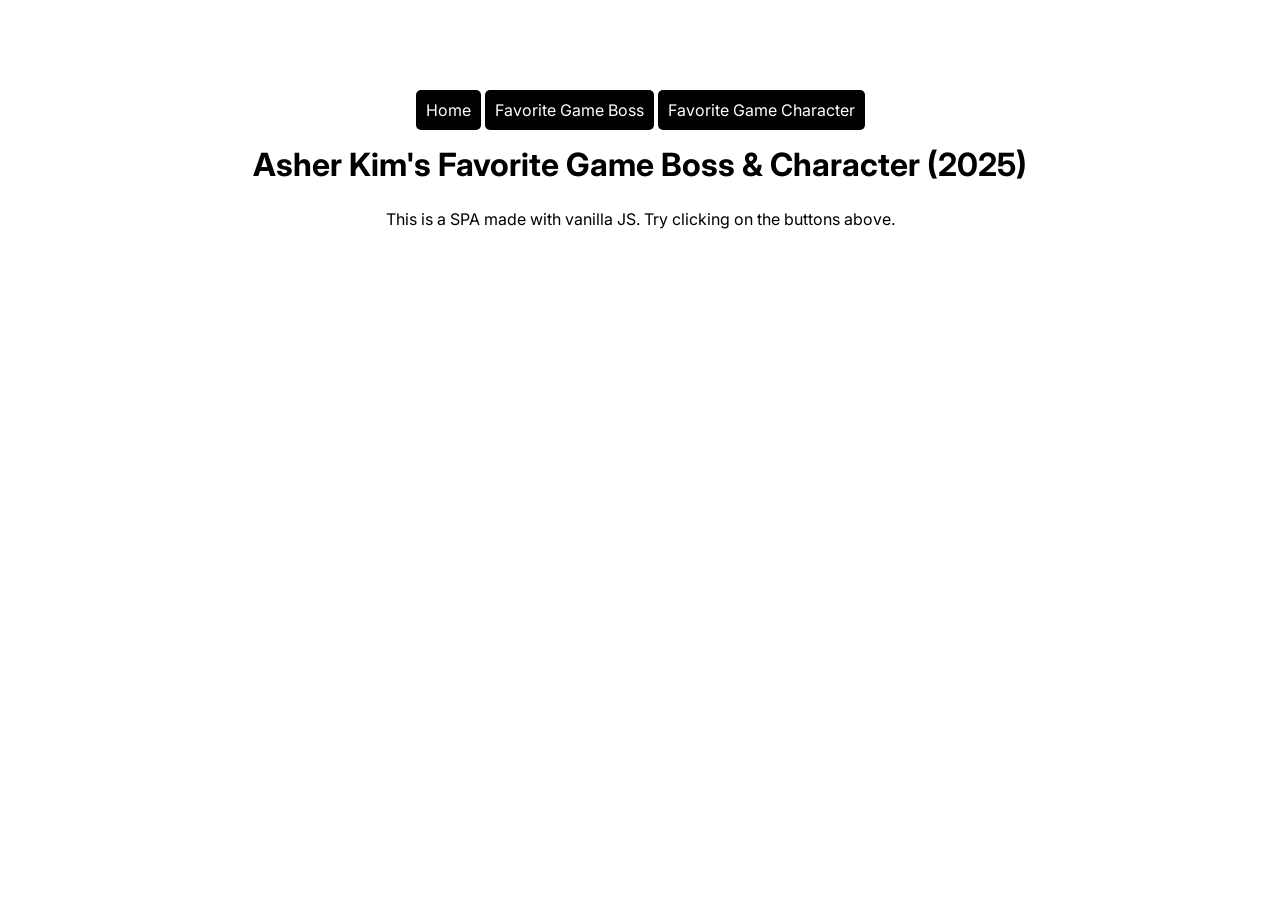
<file: index.html>
<!DOCTYPE html>
<html lang="en">
  <head>
    <meta charset="UTF-8" />
    <meta name="viewport" content="width=device-width, initial-scale=1.0" />
    <title>SPA</title>
    <link rel="stylesheet" href="index.css" />
  </head>

  <body>
    <header>
      <nav>
        <a href="/">Home</a>
        <a href="/boss">Favorite Game Boss</a>
        <a href="/character">Favorite Game Character</a>
      </nav>
    </header>

    <main></main>

    <script src="index.js"></script>
  </body>
</html>
</file>
<file: index.css>
@import url('https://fonts.googleapis.com/css2?family=Inter:ital,opsz,wght@0,14..32,100..900;1,14..32,100..900&display=swap');

* {
  margin: 0;
  padding: 0;
  box-sizing: border-box;
  font-family: 'Inter', sans-serif;
}

body, main {  
  display: flex;
  flex-direction: column;
  justify-content: center;
  align-items: center;
  gap: 25px;
  text-align: center;
}

header {
  padding-top: 100px;
}

nav > a {  
  padding: 10px;
  background-color: black;
  color: white;
  border-radius: 5px;  
  text-decoration: none;
  cursor: pointer;
}

figure {
  max-width: 600px;
}

img {
  width: 100%;
}

@media (max-width: 500px) {
header {
  padding-top: 25px;
}

  nav {
    display: flex;
    flex-direction: column;
    gap: 10px;
  }
}
</file>
